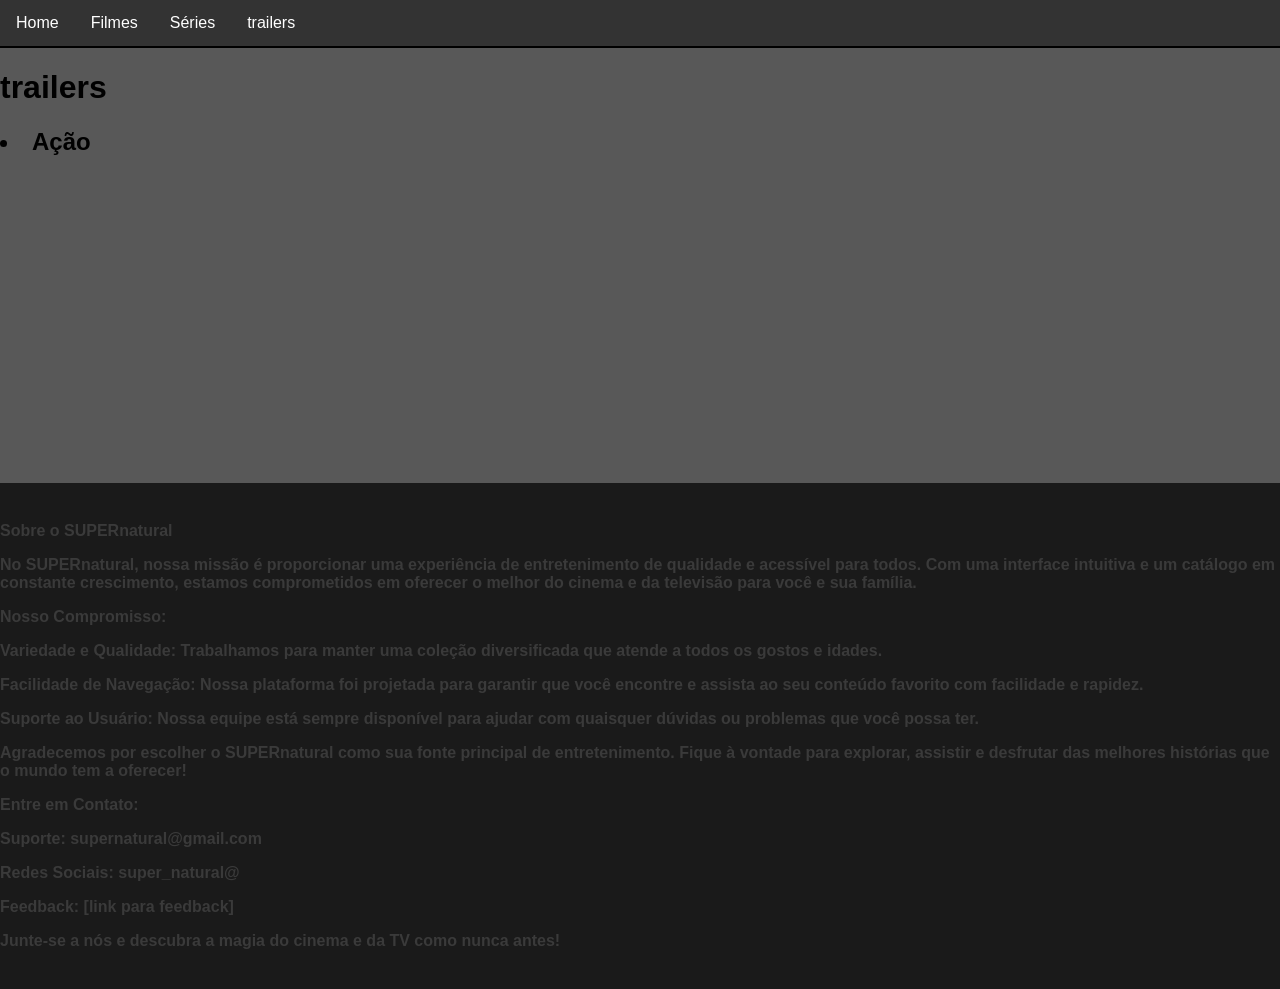
<file: trailers.html>
<!DOCTYPE html>
<html lang="en">
<head>
    <meta charset="UTF-8">
    <meta name="viewport" content="width=device-width, initial-scale=1.0">
    <link rel="stylesheet" href="site2.css">
    <link rel="preconnect" href="https://fonts.googleapis.com">
<link rel="preconnect" href="https://fonts.gstatic.com" crossorigin>
<link href="https://fonts.googleapis.com/css2?family=Bebas+Neue&display=swap" rel="stylesheet">
    <title>SUPERnatural/Trailers</title>
</head>
<body>
    <div class="nav">
        <ul>
         <li><a href="aite.html">Home</a></li>
         <li><a href="filme.html">Filmes</a></li>
         <li><a href="series.html">Séries</a></li>
         <li><a href="trailers.html">trailers</a></li>
        </ul>
    </div>
    <h1>trailers</h1>
    <h2><li>Ação </li></h2><br>
    <br><iframe width="560" height="315" src="https://www.youtube.com/embed/gt_fAE1Eg2Q?si=EEv-tsY_b1B2OwKE" title="YouTube video player" frameborder="0" allow="accelerometer; autoplay; clipboard-write; encrypted-media; gyroscope; picture-in-picture; web-share" referrerpolicy="strict-origin-when-cross-origin" allowfullscreen></iframe><br>
    <div class="descrisao">
        <br><h4>Sobre o SUPERnatural

         <p> No SUPERnatural, nossa missão é proporcionar uma experiência de entretenimento de qualidade e acessível para todos. Com uma interface intuitiva e um catálogo em constante crescimento, estamos comprometidos em oferecer o melhor do cinema e da televisão para você e sua família.</p>
        
        </p> Nosso Compromisso:</p>
        
        </p>Variedade e Qualidade: Trabalhamos para manter uma coleção diversificada que atende a todos os gostos e idades.</p>
        </p>Facilidade de Navegação: Nossa plataforma foi projetada para garantir que você encontre e assista ao seu conteúdo favorito com facilidade e rapidez.</p>
        </p>Suporte ao Usuário: Nossa equipe está sempre disponível para ajudar com quaisquer dúvidas ou problemas que você possa ter.</p>
        </p>Agradecemos por escolher o SUPERnatural como sua fonte principal de entretenimento. Fique à vontade para explorar, assistir e desfrutar das melhores histórias que o mundo tem a oferecer!</p>
        
        </p>Entre em Contato:</p>
        
        </p>Suporte: supernatural@gmail.com</p>
        </p>Redes Sociais: super_natural@</p>
        </p>Feedback: [link para feedback]</p>
        </p>Junte-se a nós e descubra a magia do cinema e da TV como nunca antes!</p>
        </h4><br>
        
    </div>
</body>
</html>
</file>
<file: site2.css>
/* styles.css */
body {
    font-family: Arial, sans-serif;
    margin: 0;
    padding: 0;
    background-color: #585858;
    font-family: "Chakra Petch", sans-serif;
  } 
  
  .nav{
      background-color: black;
      border-bottom: solid 2px rgb(0, 0, 0);
  }
  ul {
      list-style-type: none;
      margin: 0;
      padding: 0;
      overflow: hidden;
      background-color: #333;
    }
    
    li {
      float: left;
    }
  
    li a {
      display: block;
      color: white;
      text-align: center;
      padding: 14px 16px;
      text-decoration: none;
    }
   
    header {
 
        padding: 20px;
        font-size: 32px;
        color: rgb(0, 0, 0);
    }
  
.carousel {
    position: relative;
    width: 80%;
    max-width: 800px;
    margin: 50px auto;
    overflow: hidden;
    border: 2px solid #ddd;
    border-radius: 8px;
}

.carousel-inner {
    display: flex;
    transition: transform 0.5s ease;
}

.carousel-item {
    min-width: 100%;
    box-sizing: border-box;
}

.carousel-item img {
    width: 100%;
    display: block;
}

.carousel-prev, .carousel-next {
    position: absolute;
    top: 50%;
    width: 40px;
    height: 40px;
    background: rgba(0, 0, 0, 0.5);
    color: white;
    border: none;
    border-radius: 50%;
    font-size: 24px;
    cursor: pointer;
    transform: translateY(-50%);
}

.carousel-prev {
    left: 10px;
}

.carousel-next {
    right: 10px;
}
.categoria-videos {
  display: flex;
  overflow-x: auto;
  gap: 9px;
}
.chamada {
  background: rgb(30, 30, 30);
  padding-bottom: 50px;
  padding-top: 50px;
  display: flex;
  justify-content: center;
}

section {
  padding-left: 10px;
  padding-right: 10px;
}
  /* código omitido */
  
.descrisao{
    background-color: rgb(26, 26, 26);
    color: rgb(58, 58, 58);

}
.bebas-neue-regular {
    font-family: "Bebas Neue", sans-serif;
    font-weight: 400;
    font-style: normal;
  }
  
  .categoria-videos img {
    opacity: 0.5;
    height: 200px
}


  .categoria-videos img:hover {
    opacity: 1.0;
    border: 1px solid rgb(58, 58, 58);
}
</file>
